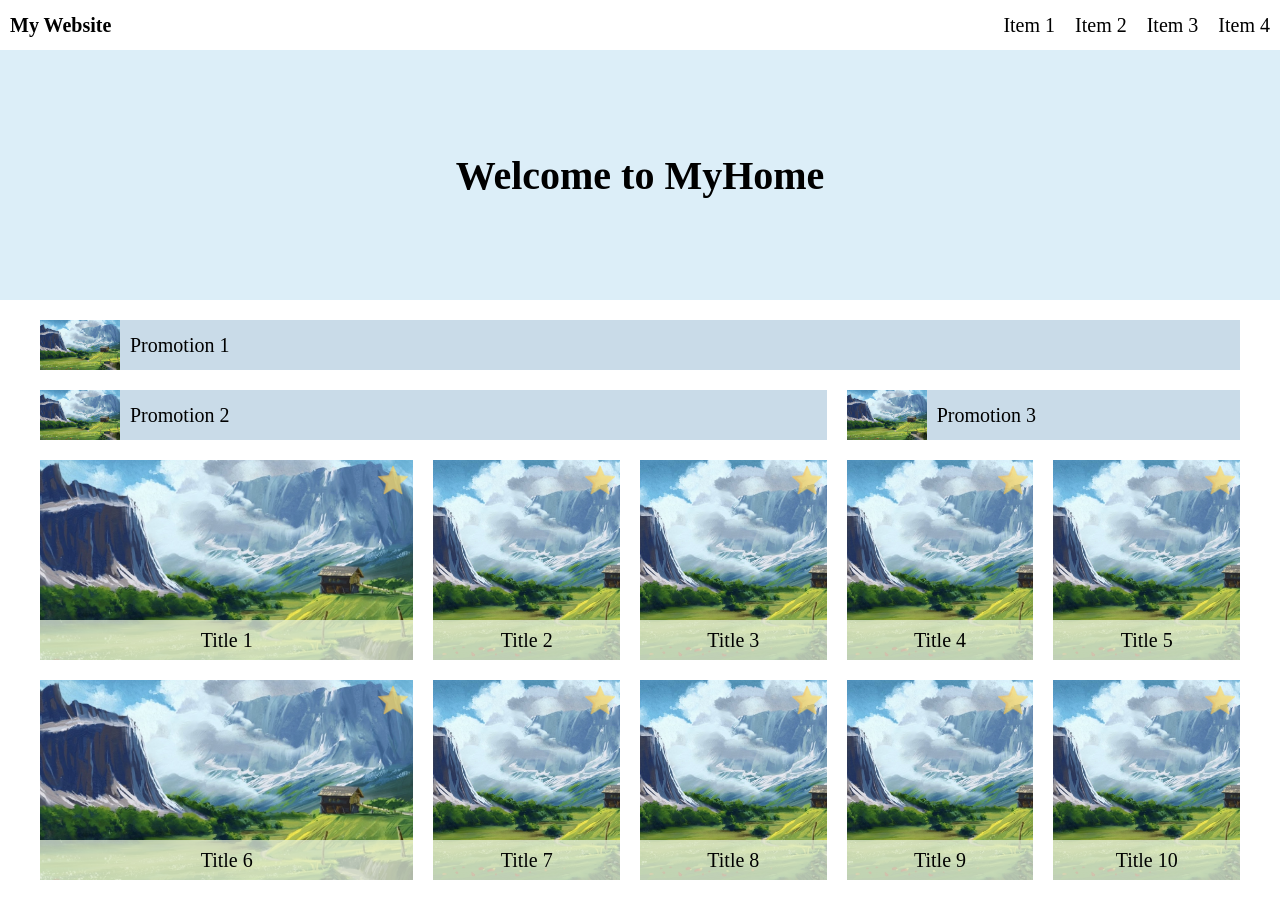
<file: week1/index.html>
<!DOCTYPE html>
<html lang="en">
<head>
    <meta charset="UTF-8">
    <meta name="viewport" content="width=device-width, initial-scale=1.0">
    <title>My Website</title>
    <link rel="stylesheet" href="style.css">
</head>
<body>
    <nav class="navbar">
        <div class="site-title">My Website</div>

        <div class="desktop-menu">
            <a href="#">Item 1</a>
            <a href="#">Item 2</a>
            <a href="#">Item 3</a>
            <a href="#">Item 4</a>
        </div>

        <button class="burger-menu">☰</button>
    </nav>

    <section class="welcome">
        <h1>Welcome to MyHome</h1>
    </section>

    <main class="main-content">
        <section class="bars">
            <div class="bar bar-large">
                <img src="img.png" alt="Promotion image">
                <span>Promotion 1</span>
            </div>

            <div class="bar bar-wide">
                <img src="img.png" alt="Promotion image">
                <span>Promotion 2</span>
            </div>

            <div class="bar bar-small">
                <img src="img.png" alt="Promotion image">
                <span>Promotion 3</span>
            </div>
        </section>
        <section class="cards">
            <div class="card">
                <img class="card-bg" src="img.png" alt="Scenery">
                <img class="star" src="star.png" alt="Star">
                <div class="card-title">Title 1</div>
            </div>

            <div class="card">
                <img class="card-bg" src="img.png" alt="Scenery">
                <img class="star" src="star.png" alt="Star">
                <div class="card-title">Title 2</div>
            </div>

            <div class="card">
                <img class="card-bg" src="img.png" alt="Scenery">
                <img class="star" src="star.png" alt="Star">
                <div class="card-title">Title 3</div>
            </div>

            <div class="card">
                <img class="card-bg" src="img.png" alt="Scenery">
                <img class="star" src="star.png" alt="Star">
                <div class="card-title">Title 4</div>
            </div>

            <div class="card">
                <img class="card-bg" src="img.png" alt="Scenery">
                <img class="star" src="star.png" alt="Star">
                <div class="card-title">Title 5</div>
            </div>

            <div class="card">
                <img class="card-bg" src="img.png" alt="Scenery">
                <img class="star" src="star.png" alt="Star">
                <div class="card-title">Title 6</div>
            </div>

            <div class="card">
                <img class="card-bg" src="img.png" alt="Scenery">
                <img class="star" src="star.png" alt="Star">
                <div class="card-title">Title 7</div>
            </div>

            <div class="card">
                <img class="card-bg" src="img.png" alt="Scenery">
                <img class="star" src="star.png" alt="Star">
                <div class="card-title">Title 8</div>
            </div>

            <div class="card">
                <img class="card-bg" src="img.png" alt="Scenery">
                <img class="star" src="star.png" alt="Star">
                <div class="card-title">Title 9</div>
            </div>

            <div class="card">
                <img class="card-bg" src="img.png" alt="Scenery">
                <img class="star" src="star.png" alt="Star">
                <div class="card-title">Title 10</div>
            </div>
        </section>
    </main>

    <aside class="mobile-menu">
        <button class="close-menu">×</button>
        <a href="#">Item 1</a>
        <a href="#">Item 2</a>
        <a href="#">Item 3</a>
        <a href="#">Item 4</a>
    </aside>

    <script>
    const burgerMenu = document.querySelector(".burger-menu");
    const mobileMenu = document.querySelector(".mobile-menu");
    const closeMenu = document.querySelector(".close-menu");

    burgerMenu.addEventListener("click", function () {
        mobileMenu.classList.add("active");
    });

    closeMenu.addEventListener("click", function () {
        mobileMenu.classList.remove("active");
    });
    </script>
</body>
</html>
</file>
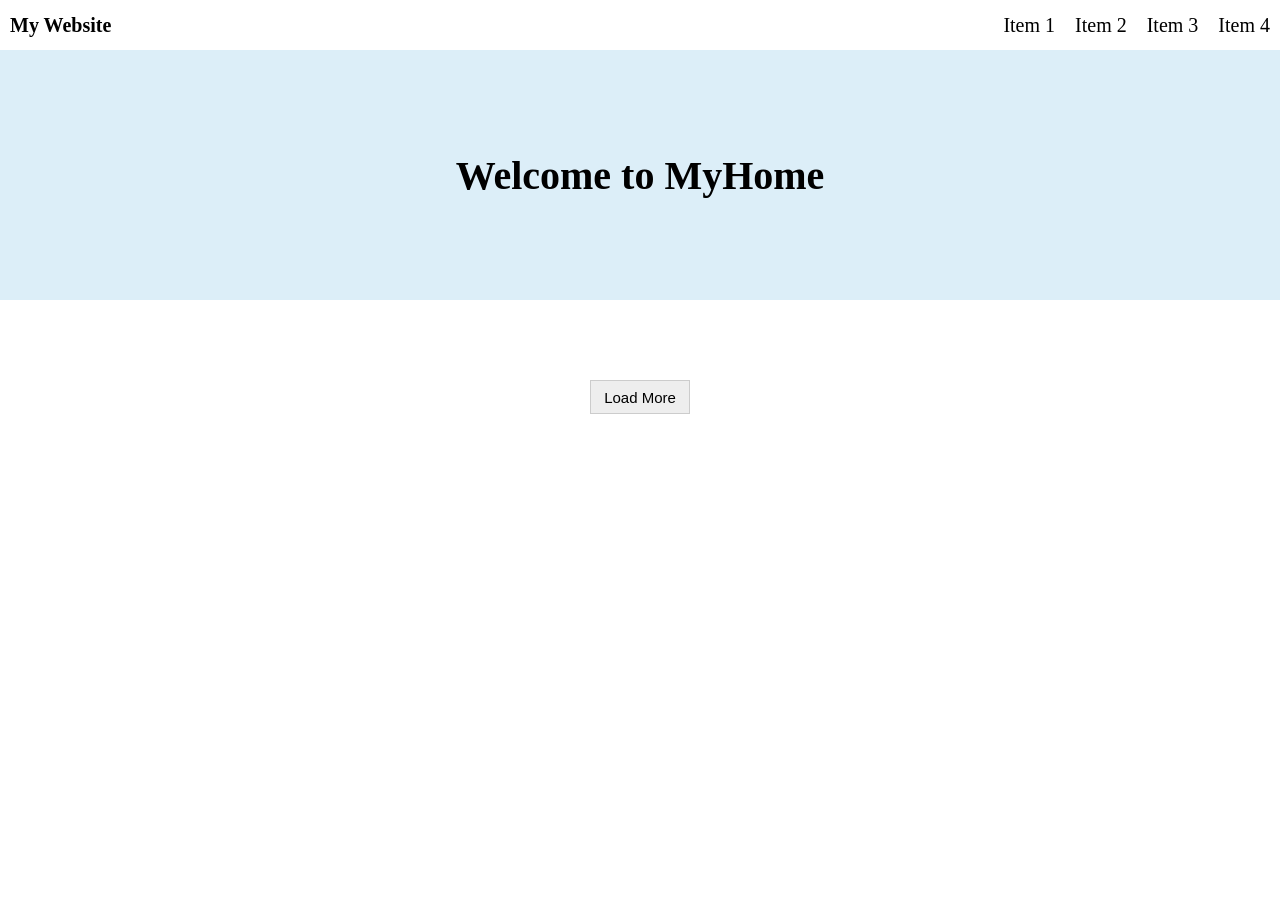
<file: week3/index.html>
<!DOCTYPE html>
<html lang="en">
<head>
    <meta charset="UTF-8">
    <meta name="viewport" content="width=device-width, initial-scale=1.0">
    <title>My Website</title>
    <link rel="stylesheet" href="style.css">
</head>
<body>
    <nav class="navbar">
        <div class="site-title">My Website</div>

        <div class="desktop-menu">
            <a href="#">Item 1</a>
            <a href="#">Item 2</a>
            <a href="#">Item 3</a>
            <a href="#">Item 4</a>
        </div>

        <button class="burger-menu">☰</button>
    </nav>

    <section class="welcome">
        <h1>Welcome to MyHome</h1>
    </section>

    <main class="main-content">
        <section class="bars"></section>

        <section class="cards"></section>
        
        <button id="load-more">Load More</button>
    </main>

    <aside class="mobile-menu">
        <button class="close-menu">×</button>
        <a href="#">Item 1</a>
        <a href="#">Item 2</a>
        <a href="#">Item 3</a>
        <a href="#">Item 4</a>
    </aside>

    <script src="script.js"></script>
</body>
</html>
</file>
<file: week1/style.css>
body {
  margin: 0;
  font-size: 20px;
}

.navbar {
  height: 50px;
  display: flex;
  justify-content: space-between;
  align-items: center;
}

.site-title {
  font-weight: bold;
  margin-left: 10px;
}

.desktop-menu {
  display: flex;
  gap: 20px;
  margin-right: 10px;
}

.desktop-menu a {
  color: black;
  text-decoration: none;
}

.burger-menu {
  display: none;
}

.mobile-menu {
  display: none;
}

.welcome {
   height: 250px;
  background-color: #dceef8;
  display: flex;
  justify-content: center;
  align-items: center;
}

.welcome h1 {
  font-size: 40px;
  margin: 0;
}

.main-content {
  width: 1200px;
  margin: 20px auto;
}

.bars {
  display: grid;
  grid-template-columns: 2fr 1fr;
  gap: 20px;
}

.bar {
  height: 50px;
  background-color: #c9dbe8;
  display: flex;
  align-items: center;
}

.bar-large {
  grid-column: 1 / 3;
}

.bar img {
  width: 80px;
  height: 100%;
  object-fit: cover;
}

.bar span {
  padding-left: 10px;
}

.cards {
  display: grid;
  grid-template-columns: 2fr 1fr 1fr 1fr 1fr;
  gap: 20px;
  margin-top: 20px;
}

.card {
  height: 200px;
  position: relative;
  overflow: hidden;
}

.card-bg {
  width: 100%;
  height: 100%;
  object-fit: cover;
}

.star {
  position: absolute;
  top: 5px;
  right: 5px;
  width: 30px;
  height: 30px;
  opacity: 0.7;
}

.card-title {
  position: absolute;
  left: 0;
  bottom: 0;
  width: 100%;
  height: 40px;
  background-color: rgba(230, 240, 220, 0.75);
  display: flex;
  justify-content: center;
  align-items: center;
}

@media (max-width: 1200px) {
  .main-content {
    width: 90%;
  }

  .bars {
    grid-template-columns: 1fr 1fr;
  }

  .bar-large {
    grid-column: auto;
  }

  .bar-small {
    grid-column: 1 / 3;
  }

  .bar img {
    width: 80px;
    height: 50px;
  }

  .cards {
  grid-template-columns: repeat(4, 1fr);
  }

  .card:nth-child(9),
  .card:nth-child(10) {
  grid-column: span 2;
  }

}

@media (max-width: 600px) {
  .bars {
    grid-template-columns: 1fr;
  }

  .bar-large,
  .bar-small {
    grid-column: auto;
  }
  .cards {
  grid-template-columns: 1fr;
  }

  .card:nth-child(9),
  .card:nth-child(10) {
  grid-column: auto;
  }

  .desktop-menu {
  display: none;
  }

  .burger-menu {
  display: block;
  margin-right: 10px;
  background: none;
  border: none;
  font-size: 30px;
  cursor: pointer;
  }

  .mobile-menu {
  position: fixed;
  top: 0;
  right: 0;
  width: 50%;
  height: 100vh;
  background-color: white;
  display: none;
  flex-direction: column;
  align-items: center;
  gap: 40px;
  padding-top: 60px;
  box-shadow: -2px 0 5px rgba(0, 0, 0, 0.2);
  }

  .mobile-menu.active {
  display: flex;
  }

  .mobile-menu a {
  color: black;
  text-decoration: none;
  }

  .close-menu {
  position: absolute;
  top: 10px;
  right: 10px;
  background: none;
  border: none;
  font-size: 30px;
  cursor: pointer;
  }
}
</file>
<file: week3/style.css>
body {
  margin: 0;
  font-size: 20px;
}

.navbar {
  height: 50px;
  display: flex;
  justify-content: space-between;
  align-items: center;
}

.site-title {
  font-weight: bold;
  margin-left: 10px;
}

.desktop-menu {
  display: flex;
  gap: 20px;
  margin-right: 10px;
}

.desktop-menu a {
  color: black;
  text-decoration: none;
}

.burger-menu {
  display: none;
}

.mobile-menu {
  display: none;
}

.welcome {
  height: 250px;
  background-color: #dceef8;
  display: flex;
  justify-content: center;
  align-items: center;
}

.welcome h1 {
  font-size: 40px;
  margin: 0;
}

.main-content {
  width: 1200px;
  margin: 20px auto;
}

.bars {
  display: grid;
  grid-template-columns: 2fr 1fr;
  gap: 20px;
}

.bar {
  height: 50px;
  background-color: #c9dbe8;
  display: flex;
  align-items: center;
}

.bar-large {
  grid-column: 1 / 3;
}

.bar img {
  width: 80px;
  height: 100%;
  object-fit: cover;
}

.bar span {
  padding-left: 10px;
}

.cards {
  display: grid;
  grid-template-columns: 2fr 1fr 1fr 1fr 1fr;
  gap: 20px;
  margin-top: 20px;
}

.card {
  height: 200px;
  position: relative;
  overflow: hidden;
}

.card-bg {
  width: 100%;
  height: 100%;
  object-fit: cover;
}

.star {
  position: absolute;
  top: 5px;
  right: 5px;
  width: 30px;
  height: 30px;
  opacity: 0.7;
}

.card-title {
  position: absolute;
  left: 0;
  bottom: 0;
  width: 100%;
  height: 40px;
  background-color: rgba(230, 240, 220, 0.75);

  line-height: 40px;
  text-align: center;

  white-space: nowrap;
  overflow: hidden;
  text-overflow: ellipsis;

  padding: 0 10px;
  box-sizing: border-box;
}

#load-more {
  display: block;
  margin: 40px auto 30px auto;
  width: 100px;
  height: 34px;
  border: 1px solid #ccc;
  background-color: #eee;
  font-size: 15px;
  cursor: pointer;
}

@media (max-width: 1200px) {
  .main-content {
    width: 90%;
  }

  .bars {
    grid-template-columns: 1fr 1fr;
  }

  .bar-large {
    grid-column: auto;
  }

  .bar-small {
    grid-column: 1 / 3;
  }

  .bar img {
    width: 80px;
    height: 50px;
  }

  .cards {
    grid-template-columns: repeat(4, 1fr);
  }

  .card:nth-child(9),
  .card:nth-child(10) {
    grid-column: span 2;
  }
}

@media (max-width: 600px) {
  .bars {
    grid-template-columns: 1fr;
  }

  .bar-large,
  .bar-small {
    grid-column: auto;
  }

  .cards {
    grid-template-columns: 1fr;
  }

  .card:nth-child(9),
  .card:nth-child(10) {
    grid-column: auto;
  }

  .desktop-menu {
    display: none;
  }

  .burger-menu {
    display: block;
    margin-right: 10px;
    background: none;
    border: none;
    font-size: 30px;
    cursor: pointer;
  }

  .mobile-menu {
    position: fixed;
    top: 0;
    right: 0;
    width: 50%;
    height: 100vh;
    background-color: white;
    display: none;
    flex-direction: column;
    align-items: center;
    gap: 40px;
    padding-top: 60px;
    box-shadow: -2px 0 5px rgba(0, 0, 0, 0.2);
  }

  .mobile-menu.active {
    display: flex;
  }

  .mobile-menu a {
    color: black;
    text-decoration: none;
  }

  .close-menu {
    position: absolute;
    top: 10px;
    right: 10px;
    background: none;
    border: none;
    font-size: 30px;
    cursor: pointer;
  }
}
</file>
